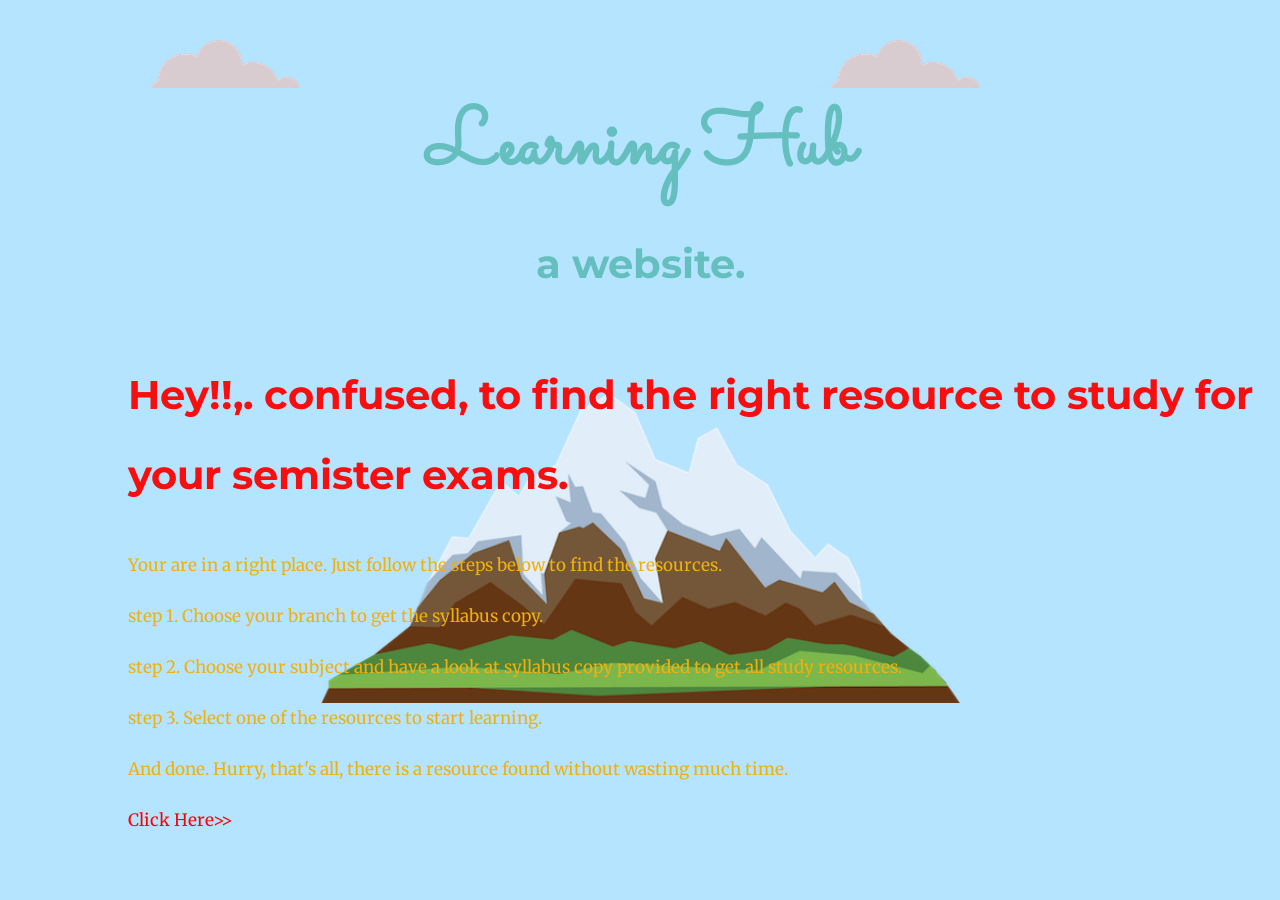
<file: index.html>
<!DOCTYPE html>
<html lang="en">

<head>
  <meta charset="UTF-8">

  <meta name="viewport" content="width=device-width, initial-scale=1.0">
  <meta name="description" content="Free study tutorials avaliable online">
    <meta name="keywords" content="HTML, CSS, JavaScript">
    <meta name="author" content="creators: Vamshi K">
  <meta http-equiv="refresh" content="10;URL='category.html'" target="_self" />
  <title>Learning Hub</title>
  <link rel="stylesheet" href="css/indexstyles.css">
  <link rel="stylesheet" href="css/index.css">
  <link rel="icon" href="images/favicon.ico">
  <link rel="preconnect" href="https://fonts.googleapis.com">
  <link rel="preconnect" href="https://fonts.gstatic.com" crossorigin>
  <link href="https://fonts.googleapis.com/css2?family=Merriweather&family=Montserrat&family=Sacramento&display=swap"
    rel="stylesheet">

</head>

<body style="margin:0;">
  <!-- ================= MAIN CONTENT ================= -->
  <div class="top-container">
    <img class="top-cloud" src="images/cloud.png" alt="cloud-img">
    <h1>Learning Hub</h1>
    <h2 class="websitecolor">a website.</h2>
    <div class="para">
      <h2>Hey!!,. confused, to find the right resource to study for your semister exams.</h2>
      <p>Your are in a right place. Just follow the steps below to find the resources.</p>
      <p>step 1. Choose your branch to get the syllabus copy.</p>
      <p>step 2. Choose your subject and have a look at syllabus copy provided to get all study resources.</p>
      <p>step 3. Select one of the resources to start learning.</p>
      <p>And done. Hurry, that's all, there is a resource found without wasting much time.</p>
      <a class="linkflow" href="category.html" target="_self">Click Here&gt;&gt;</a>
    </div>
    <img class="bottom-cloud" src="images/cloud.png" alt="cloud-img">
    <img class="img" src="images/mountain.png" width="50%" alt="mountain-img">
  </div>
</body>

</html>
</file>
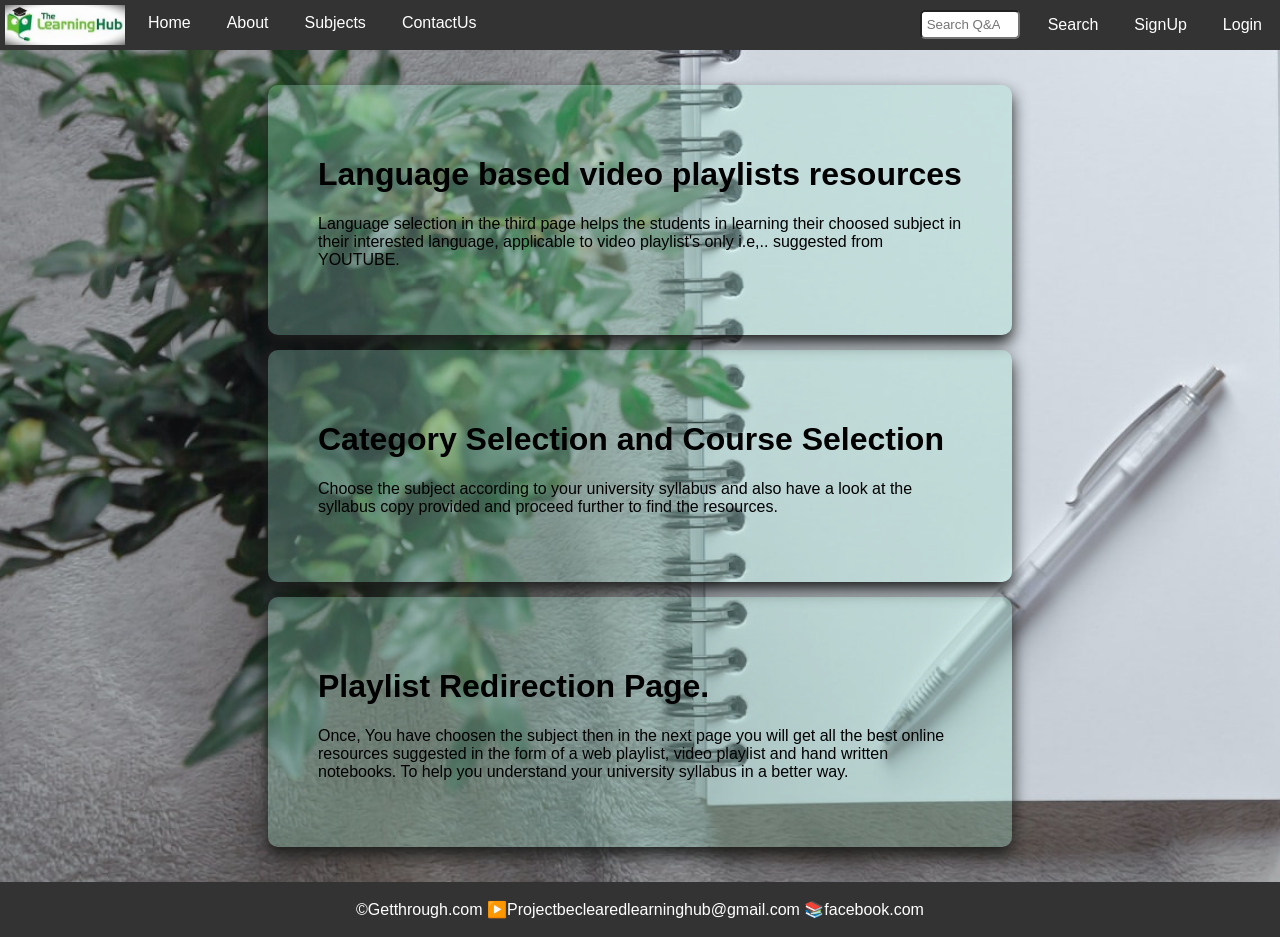
<file: about.html>
<!doctype html>
<html lang="en">

<head>
    <meta charset="utf-8">
    <meta name="viewport" content="width=device-width, initial-scale=1">
    <meta name="description" content="Free study tutorials avaliable online">
    <meta name="keywords" content="HTML, CSS, JavaScript">
    <meta name="author" content="creators: Vamshi K">
    <title>Learning Hub</title>
    <link rel="icon" href="images/favicon.ico">
    <link
        href="https://fonts.googleapis.com/css2?family=Merriweather&family=Montserrat&family=Sacramento&family=Ubuntu:wght@500&display=swap"
        rel="stylesheet">

    <link rel="stylesheet" href="css/navbar.css">
    <link rel="stylesheet" href="css/footer.css">
    <link rel="stylesheet" href="css/about.css">
</head>

<body>


    <!-- ================= HEADER ================= -->
    <div id="header-placeholder"></div>
    <!-- ================= MAIN CONTENT ================= -->
    <div class="info" style="padding: 20px; clear: both;">
        <div class="top">
            <h1>
                Language based video playlists resources
            </h1>
            <p>
                Language selection in the third page helps the students in learning their choosed subject in their interested language, applicable to video playlist's only i.e,.. suggested from YOUTUBE.
            </p>
            <!-- <span><a href="category.html" style="float:right; color:rgb(46, 10, 145);">click here&gt&gt</a></span> -->
        </div>
        <div class="middle">
            <h1>
                Category Selection and Course Selection
            </h1>
            <p>
                Choose the subject according to your university syllabus and also have a look at the syllabus copy provided and proceed further to find the resources.
            </p>
            <!-- <span><a href="category.html" style="float:right; color:rgb(46, 10, 145);">click here&gt&gt</a></span> -->
        </div>
        <div class="bottom">
            <h1>
                Playlist Redirection Page.
            </h1>
            <p>
                Once, You have choosen the subject then in the next page you will get all the best online resources suggested in the form of a web playlist, video playlist and hand written notebooks. To help
                you understand your university syllabus in a better way.
            </p>
            <!-- <span><a href="category.html" style="float:right; color:rgb(46, 10, 145);">click here&gt&gt</a></span> -->
        </div>
    </div>
    <!-- ================= FOOTER ================= -->
    <div id="footer-placeholder" class="footer"></div>




    <script src="scripts/components.js"></script>
</body>

</html>
</file>
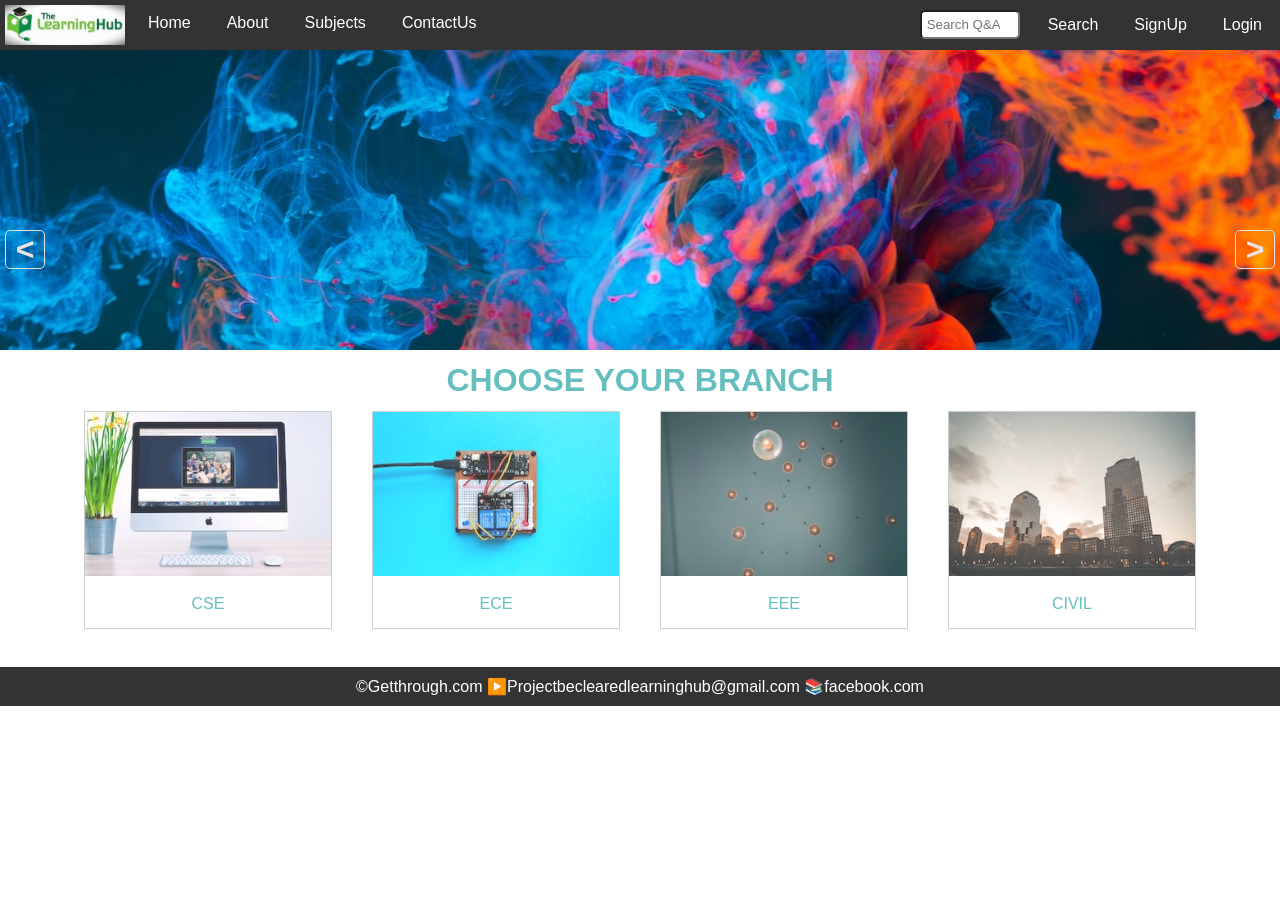
<file: category.html>
<!DOCTYPE html>
<html lang="en">

<head>
    <meta charset="UTF-8">
    <meta name="viewport" content="width=device-width, initial-scale=1.0">
    <meta name="description" content="Free study tutorials avaliable online">
    <meta name="keywords" content="HTML, CSS, JavaScript">
    <meta name="author" content="creators: Vamshi K">
    <!-- title and related icon -->
    <title>Learning Hub</title>
    <link rel="icon" href="images/favicon.ico">
    <link
        href="https://fonts.googleapis.com/css2?family=Merriweather&family=Montserrat&family=Sacramento&family=Ubuntu:wght@500&display=swap"
        rel="stylesheet">
    <!-- nav bar style -->
    <link rel="stylesheet" href="css/navbar.css">
    <link rel="stylesheet" href="css/footer.css">
    <link rel="stylesheet" href="css/category.css">
</head>

<body>
    <!-- nav-bar with media query's applied and with logo appearence on collapse and toggling with written java-scripts-->
    <!-- ================= HEADER ================= -->
    <div id="header-placeholder"></div>
    <!-- background-images(3) with two arrows to change the bg-images, loading starting bg-image with api and rest are saved images-->
    <!-- ================= MAIN CONTENT ================= -->
    <div class="top">
        <span class="top-arrows">&#62;</span>
        <span class="top-arrows" style="left:5px;">&#60;</span>
        <!-- src="https://source.unsplash.com/1350x300/?notes"  -->
        <img src="images/top-image1.jpg" width="1550" height="300" class="top-img" alt="Beclear">
        <img src="images/top-image2.jpg" width="1550" height="300" style="display:none;" class="top-img" alt="NOTES-1">
        <img src="images/top-image3.jpg" width="1550" height="300" style="display:none;" class="top-img" alt="NOTES-2">
    </div>
    <!-- heading -->
    <h1>CHOOSE YOUR BRANCH</h1>
    <!-- branch selection cards -->
    <div class="hold">
        <div class="responsive">
            <div class="gallery">
                <a target="_self" href="sub_category_transparent.html" aria-label="Computer Science Engineering">
                    <img src="images/cardimagecse.jpg" alt="I-I" width="600" height="400">
                </a>
                <a target="_self" href="sub_category_transparent.html" aria-label="Computer Science Engineering">
                    <div class="desc">CSE</div>
                </a>
            </div>
        </div>


        <div class="responsive">
            <div class="gallery">
                <a target="_self" href="#" aria-label="Electronics and Communication Engineering">
                    <img src="images/cardimageece.jpg" alt="I-II" width="600" height="400">
                </a>
                <a target="_self" href="#" aria-label="Electronics and Communication Engineering">
                    <div class="desc">ECE</div>
                </a>
            </div>
        </div>

        <div class="responsive">
            <div class="gallery">
                <a target="_self" href="#" aria-label="Electrical and Electronics Engineering">
                    <img src="images/cardimageeee.jpg" alt="II-I" width="600" height="400">
                </a>
                <a target="_self" href="#" aria-label="Electrical and Electronics Engineering">
                    <div class="desc">EEE</div>
                </a>
            </div>
        </div>

        <div class="responsive">
            <div class="gallery">
                <a target="_self" href="#" aria-label="Civil Engineering">
                    <img src="images/cardimagecivil.jpg" alt="II-II" width="600" height="400">
                </a>
                <a target="_self" href="#" aria-label="Civil Engineering">
                    <div class="desc">CIVIL</div>
                </a>
            </div>
        </div>
    </div>
    <!-- div to clear the left floated element -->
    <div class="clearfix"></div>
    <br>
    <!-- ================= FOOTER ================= -->
    <div id="footer-placeholder" class="footer"></div>




    <script src="scripts/category.js"></script>
    <script src="scripts/components.js"></script>
</body>

</html>
</file>
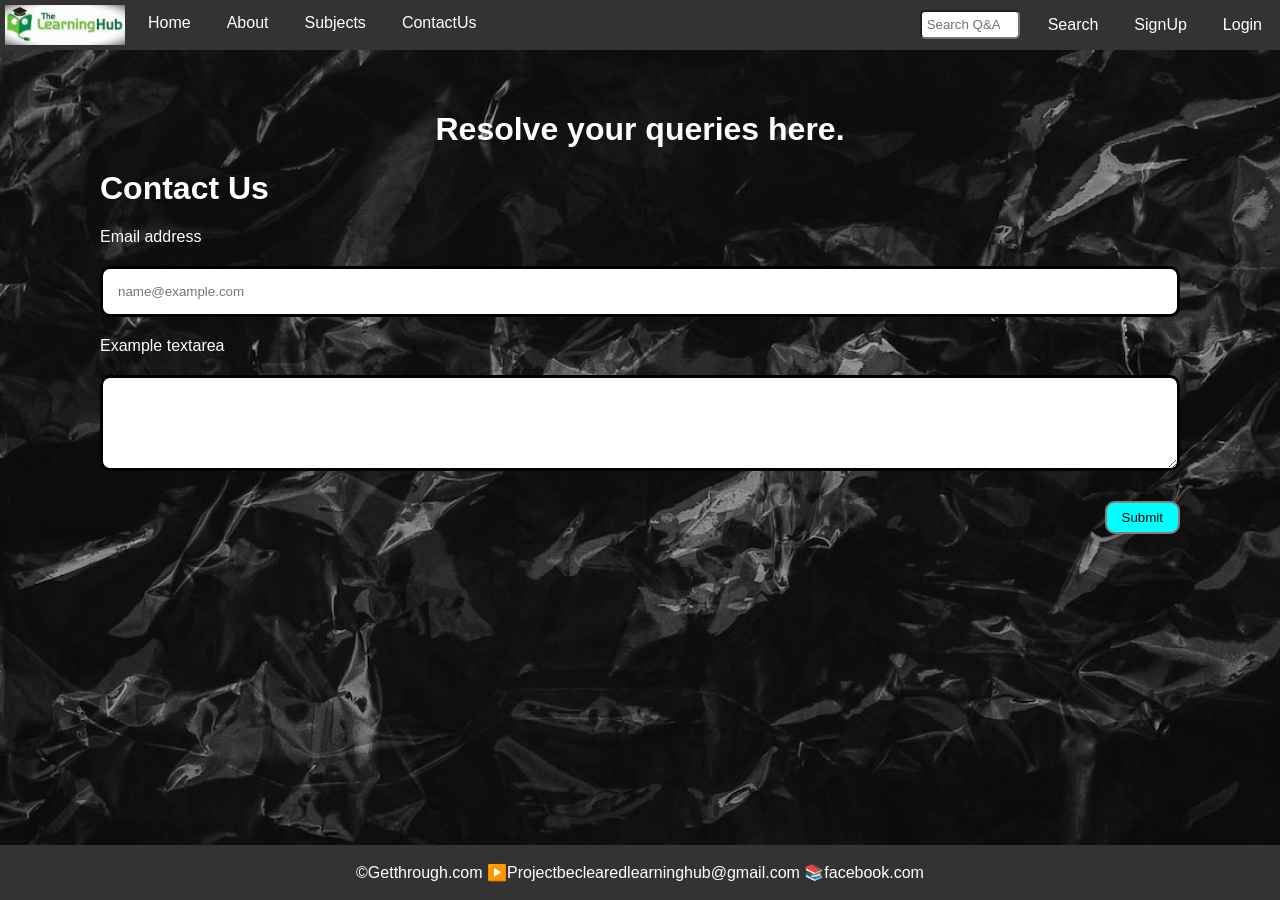
<file: contact.html>
<!doctype html>
<html lang="en">

<head>
    <meta charset="utf-8">
    <meta name="viewport" content="width=device-width, initial-scale=1">
    <meta name="description" content="Free study tutorials avaliable online">
    <meta name="keywords" content="HTML, CSS, JavaScript">
    <meta name="author" content="creators: Vamshi K">
    <title>Learning Hub</title>
    <link rel="icon" href="images/favicon.ico">
    <link
        href="https://fonts.googleapis.com/css2?family=Merriweather&family=Montserrat&family=Sacramento&family=Ubuntu:wght@500&display=swap"
        rel="stylesheet">
    <link rel="stylesheet" href="css/navbar.css">
    <link rel="stylesheet" href="css/contact.css">
    <link rel="stylesheet" href="css/footer.css">

</head>

<body>

    <!-- ================= HEADER ================= -->
    <div id="header-placeholder"></div>

    <!-- ================= MAIN CONTENT ================= -->
    <form action="mailto:Projectbeclearedlearninghub@gmail.com" method="POST" enctype="text/plain">
        <div class="container">
            <h1 style="text-align: center;">Resolve your queries here.</h1>
            <h1 class="text-center"> Contact Us</h1>
            <div class="mb-3">
                <label for="contact_email" class="form-label" reqired>Email address</label>
                <input type="email" class="form-control" name="Email" id="contact_email" placeholder="name@example.com">
            </div>
            <div class="mb-3">
                <label for="text_area" class="form-label" required>Example textarea</label>
                <textarea class="form-control" name="problem" id="text_area" rows="4"></textarea>
            </div>
            <button type="submit">Submit</button>
        </div>
    </form>
    <br>
    <!-- ================= FOOTER ================= -->
    <div id="footer-placeholder" class="footer footer-fixed"></div>
    <script>
    </script>


    <script src="scripts/components.js"></script>
</body>

</html>
</file>
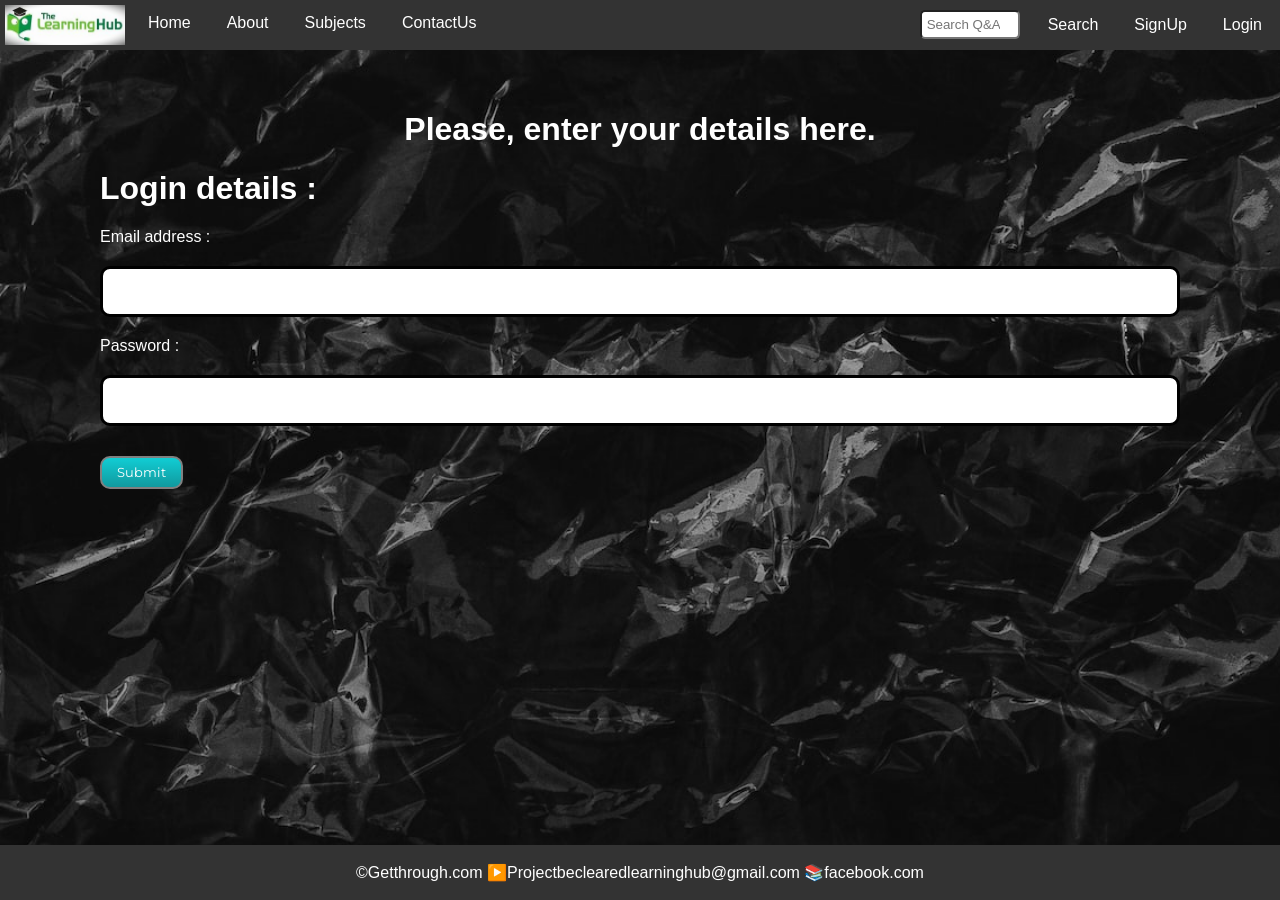
<file: discussion.html>
<!DOCTYPE html>
<html lang="en">
<head>
    <meta charset="UTF-8">
    <meta name="viewport" content="width=device-width, initial-scale=1.0">
    <title>Learning Hub - Discussion</title>
    <!-- Use same fonts as playlist -->
    <link href="https://fonts.googleapis.com/css2?family=Merriweather&family=Montserrat&family=Sacramento&family=Ubuntu:wght@500&display=swap" rel="stylesheet">
    <link rel="stylesheet" href="css/navbar.css">
    <link rel="stylesheet" href="css/footer.css">
    <link rel="stylesheet" href="css/discussion.css">
</head>
<body>
    <!-- ================= HEADER ================= -->
    <div id="header-placeholder"></div>

    <!-- ================= MAIN CONTENT ================= -->
    <main class="discussion-main">
        <div class="discussion-header">
            <a href="playlist.html" id="back-to-playlist-btn" class="back-btn">&lt;&lt; Back to Playlist</a>
            <h1 id="discussion-title">Discussion Forum</h1>
        </div>

        <div id="error-banner-container" role="alert" aria-live="assertive"></div>

        <section role="region" aria-label="Post a Question" class="post-question-section">
            <form id="post-question-form">
                <input type="text" id="question-title" placeholder="Question Title (e.g. Help with Ohm's Law)" required aria-label="Question Title">
                <textarea id="question-body" placeholder="Provide details about your question..." required aria-label="Question Body"></textarea>
                <button type="submit" id="submit-question-btn" class="btn">Submit Question</button>
            </form>
        </section>

        <section role="region" aria-label="Questions and Answers" id="questions-container" aria-live="polite">
            <!-- Questions will be dynamically loaded here -->
            <div class="loading-state">Loading discussions...</div>
        </section>

        <button id="load-more-btn" class="btn load-more-btn" style="display: none;">Load More Questions</button>
    </main>

    <!-- ================= FOOTER ================= -->
    <div id="footer-placeholder" class="footer"></div>

    <script src="scripts/auth.js"></script>
    <script src="scripts/components.js"></script>
    <script src="scripts/discussion.js"></script>
</body>
</html>
</file>
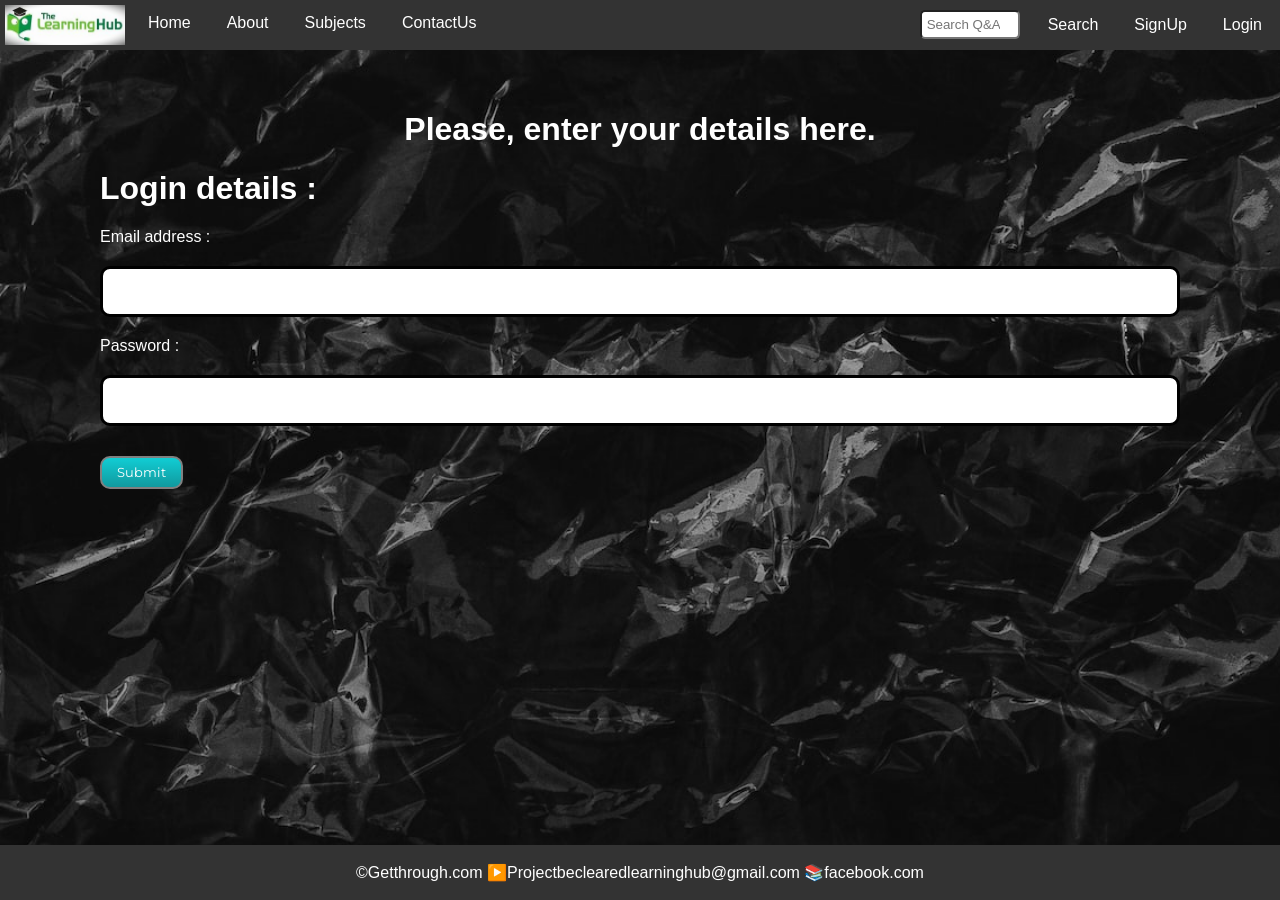
<file: login.html>
<!doctype html>
<html lang="en">

<head>
    <meta charset="utf-8">
    <meta name="viewport" content="width=device-width, initial-scale=1">
    <meta name="description" content="Free study tutorials avaliable online">
    <meta name="keywords" content="HTML, CSS, JavaScript">
    <meta name="author" content="creators: Vamshi K">
    <title>Learning Hub</title>
    <link rel="icon" href="images/favicon.ico">
    <link
        href="https://fonts.googleapis.com/css2?family=Merriweather&family=Montserrat&family=Sacramento&family=Ubuntu:wght@500&display=swap"
        rel="stylesheet">
    <link rel="stylesheet" href="css/navbar.css">
    <link rel="stylesheet" href="css/login_signup.css">
    <link rel="stylesheet" href="css/footer.css">

</head>

<body>

    <!-- ================= HEADER ================= -->
    <div id="header-placeholder"></div>


    <!-- ================= MAIN CONTENT ================= -->
    <div class="container">
        <h1 style="text-align: center;">Please, enter your details here.</h1>
        <h1>Login details : </h1>
        <div>
            <label for="contact_email" class="form-label">Email address : </label>
            <input type="email" class="form-control" name="Email" id="contact_email" required>
        </div>
        <div>
            <label for="password" class="form-label">Password : </label>
            <input type="password" class="form-control" name="pass" id="password" required>
        </div>
        <button class="btn">Submit</button>
    </div>

    <br>
    <!-- ================= FOOTER ================= -->
    <div id="footer-placeholder" class="footer footer-fixed"></div>


    <script src="scripts/login.js"></script>
    <script src="scripts/auth.js"></script>
    <script src="scripts/components.js"></script>
</body>

</html>
</file>
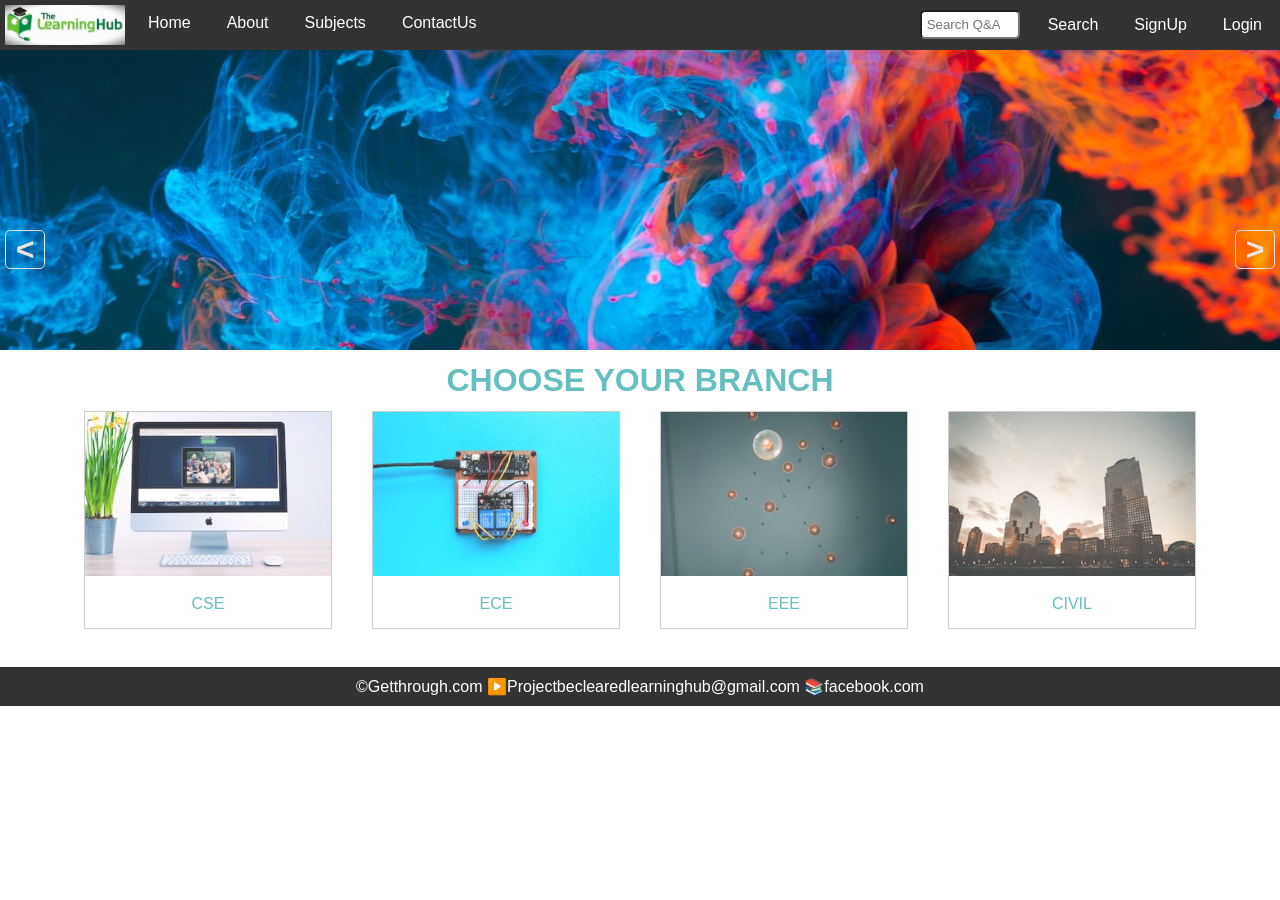
<file: playlist.html>
<!DOCTYPE html>
<html lang="en">

<head>
    <meta charset="UTF-8">
    <meta http-equiv="X-UA-Compatible" content="IE=edge">
    <meta name="viewport" content="width=device-width, initial-scale=1.0">
    <meta name="description" content="Free study tutorials avaliable online">
    <meta name="keywords" content="HTML, CSS, JavaScript">
    <meta name="author" content="creators: Vamshi K">
    <title>Learning Hub</title>
    <link rel="icon" href="images/favicon.ico">
    <link
        href="https://fonts.googleapis.com/css2?family=Merriweather&family=Montserrat&family=Sacramento&family=Ubuntu:wght@500&display=swap"
        rel="stylesheet">
    <!-- nav bar style -->
    <link rel="stylesheet" href="css/navbar.css">
    <link rel="stylesheet" href="css/footer.css">
    <link rel="stylesheet" href="css/playlist.css">

</head>

<body>
    <!-- ================= HEADER ================= -->
    <div id="header-placeholder"></div>
    <!-- ================= MAIN CONTENT ================= -->
    <span><a href="sub_category_transparent.html" style="color:rgb(38, 0, 255);">&lt;&lt;Back</a></span>
    <h1 class="font-effect-fire" style="margin-top: 10px; text-align:center; color:#f5a20a; color: white;
  text-shadow: 1px 1px 2px black, 0 0 25px blue, 0 0 5px darkblue;"><ins>"Put Your Thoughts into Action
            <span id="demo"></span>"
        </ins>
    </h1>
    <div>
        <p id="parachange" style="text-align:center; color:blue;font-size:120%;">You have chosen to learn
            <script>document.write(localStorage.getItem("subject"));</script>
        </p>
    </div><!-- https://source.unsplash.com/1350x800/?black -->
    <fieldset class="field bgimage">
        <legend>LEARNING :</legend>

        <div class="clearfix">
            <div class="box">
                <fieldset class="divsa but field">
                    <legend>WEB SITE LEARNING :</legend>

                    <h3 style="text-align:center"><ins>WEBSITE REFERENCE</ins></h3>
                    <p style="text-align:center">if you are interested to learn by your own,then click below</p>

                    <button id="webBtn" style="display:block;width:120px; margin:auto;" class="btn"><a href="#"
                            style="display:block;" target="_self" id="playlist1" aria-label="Open web reference">start learning</a></button>
                </fieldset>
            </div>

            <div class="box">
                <fieldset class="divsa but field">
                    <legend>YOUTUBE PLAYLIST LEARNING :</legend>

                    <h3 style="text-align:center"><ins>ONLINE LECTURES</ins></h3>
                    <p style="text-align:center">if you are interested to learn through videos,then click below</p>
                    <select id="lan" style="display:block; width:40%; margin: 10px auto; border-radius: 5px;"
                        aria-label="Select Video Language">
                        <option value="null">choose language</option>
                        <option value="English">English</option>
                        <option value="Hindi">Hindi</option>
                        <option value="Telugu">Telugu</option>
                    </select>
                    <button id="videoBtn" style="display:block;width:120px; margin:auto;" class="btn" ><a
                            href="#" style="display:block;" target="_self" id="playlist2" aria-label="Start video learning">start learning</a></button>
                </fieldset>
            </div>
        </div>


        <div>
            <div class="box" style="clear:left;">
                <fieldset class="divsa but field">
                    <legend>Notes :</legend>

                    <h3 style="text-align:center"><ins>NOTES DOWNLOAD</ins></h3>
                    <p style="text-align:center">if you are interested to learn by your own,then click below</p>

                    <button id="notesBtn" style="display:block;width:100px; margin:auto;" class="btn"><a
                            href="#" style="display:block;" target="_self" id="playlist3" aria-label="Download notes">Download</a></button>
                </fieldset>
            </div>

            <div class="box">
                <fieldset class="divsa but field">
                    <legend>DISCUSSION ROOM :</legend>

                    <h3 style="text-align:center">QUESTION & ANSWERS</h3>
                    <p style="text-align:center">if you have any doubts then go to click below</p>
                    <p id="discussLink" style="text-align:center; margin-bottom: 0;"><a href="#">🔒Please, Login
                            to
                            continue.</a></p>

                </fieldset>
            </div>
        </div>
        </div>

    </fieldset>
    <hr>
    <!-- ================= FOOTER ================= -->
    <div id="footer-placeholder" class="footer"></div>

    <!--<script>
        //delete localStorage.lan;
        //delete localStorage.course;
        //localStorage.clear();
    </script>-->
    <script src="scripts/auth.js"></script>
    <script src="scripts/playlist_events.js"></script>
    <script src="scripts/playlist.js"></script>
    <script src="scripts/components.js"></script>
</body>

</html>
</file>
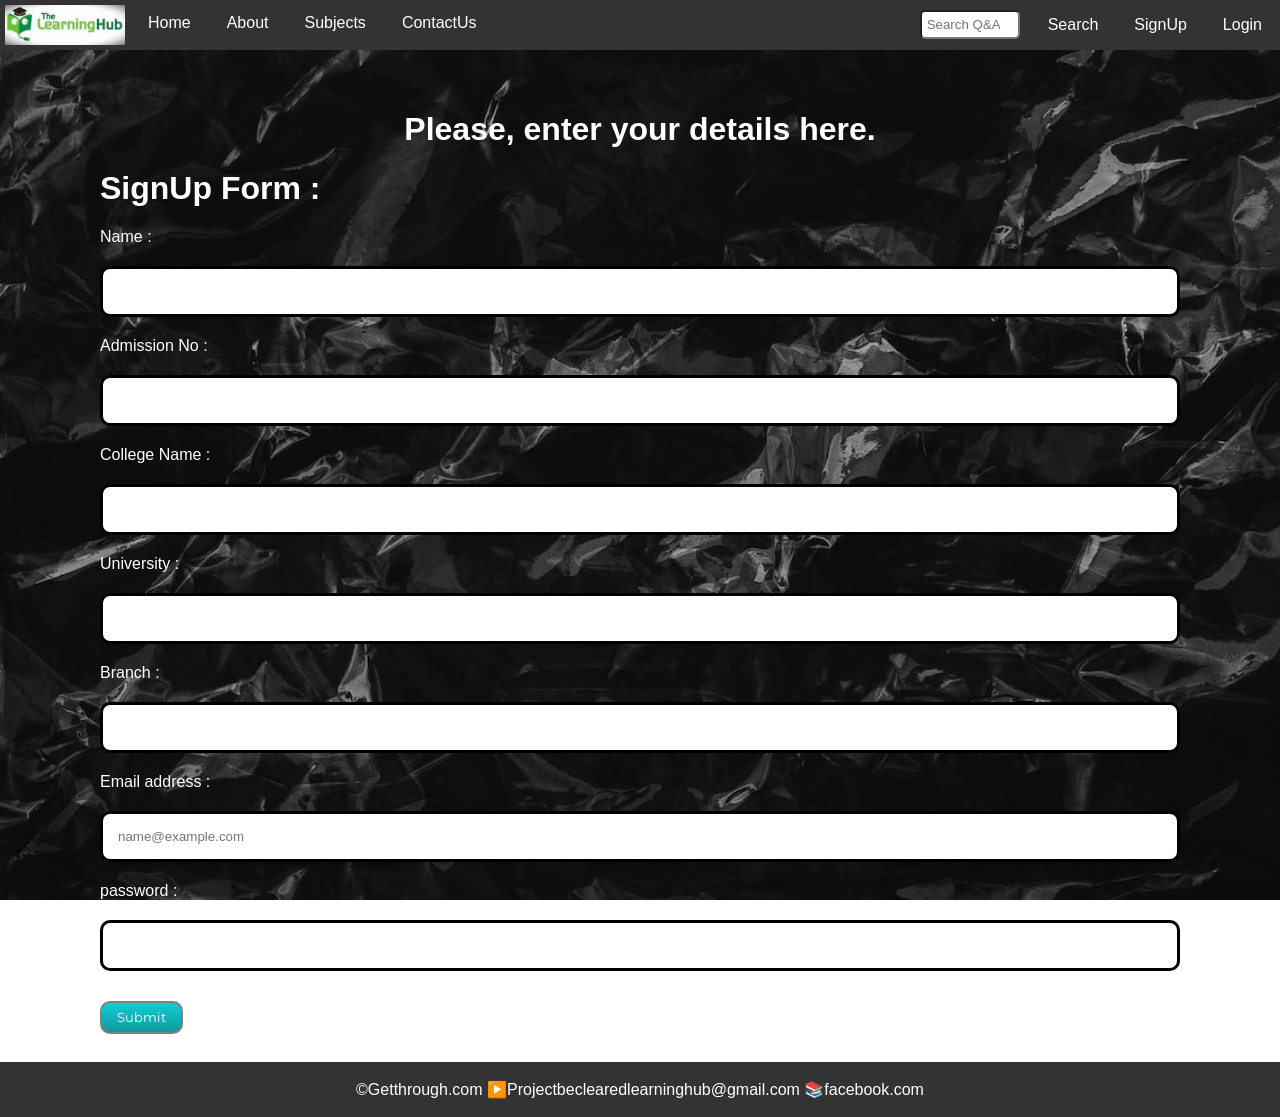
<file: signup.html>
<!doctype html>
<html lang="en">

<head>
    <meta charset="utf-8">
    <meta name="viewport" content="width=device-width, initial-scale=1">
    <meta name="description" content="Free study tutorials avaliable online">
    <meta name="keywords" content="HTML, CSS, JavaScript">
    <meta name="author" content="creators: Vamshi K">
    <title>Learning Hub</title>
    <link rel="icon" href="images/favicon.ico">
    <link
        href="https://fonts.googleapis.com/css2?family=Merriweather&family=Montserrat&family=Sacramento&family=Ubuntu:wght@500&display=swap"
        rel="stylesheet">
    <link rel="stylesheet" href="css/navbar.css">
    <link rel="stylesheet" href="css/login_signup.css">
    <link rel="stylesheet" href="css/footer.css">

</head>

<body>

    <!-- ================= HEADER ================= -->
    <div id="header-placeholder"></div>

    <!-- ================= MAIN CONTENT ================= -->
    <form>
        <div class="container">
            <h1 style="text-align: center;">Please, enter your details here.</h1>
            <h1 class="text-center">SignUp Form : </h1>
            <input style="display:none;" type="text" class="form-control" name="date" id="datatime" />
            <div class="mb-3">
                <label for="contactname" class="form-label">Name :</label>
                <input type="text" class="form-control" name="name" id="contactname" maxlength="40"
                    required>
            </div>
            <div class="mb-3">
                <label for="add" class="form-label">Admission No :</label>
                <input type="text" class="form-control" name="addno" id="add" maxlength="20"
                    required>
            </div>
            <div class="mb-3">
                <label for="college" class="form-label">College Name :</label>
                <input type="text" class="form-control" name="college" id="college" maxlength="40"
                    required>
            </div>
            <div class="mb-3">
                <label for="uni" class="form-label">University :</label>
                <input type="text" class="form-control" name="university" id="uni" maxlength="40"
                    required>
            </div>
            <div class="mb-3">
                <label for="branch" class="form-label">Branch :</label>
                <input type="text" class="form-control" name="branch" id="branch" maxlength="20"
                    required>
            </div>
            <div class="mb-3">
                <label for="contact_email" class="form-label">Email address :</label>
                <input type="email" class="form-control" name="email" id="contact_email" maxlength="40"
                    placeholder="name@example.com" required>
            </div>
            <div class="mb-3">
                <label for="text_area" class="form-label">password : </label>
                <input type="password" class="form-control" name="password" maxlength="20" id="text_area"
                    required>
            </div>
            <button type="submit" id="sub" class="btn">Submit</button>
        </div>
    </form>
    <br>
    <!-- ================= FOOTER ================= -->
    <div id="footer-placeholder" class="footer"></div>



    <script src="scripts/signup.js"></script>
    <script src="scripts/auth.js"></script>
    <script src="scripts/components.js"></script>
</body>

</html>
</file>
<file: css/indexstyles.css>
body {
  /* background-color: rgb(164, 187, 209);*/
  background-color: #B4E4FF;
  text-align: center;
  color: #40514E;
  /*font-family: verdana, sans-serif;*/
  font-family: 'Merriweather', serif;

}

h1 {
  margin-top: 50px;
  margin-bottom: 0;
  /*line-height: 2; adjust the top and bottom spacing of an elements. */
  font-family: 'Sacramento', cursive;
  color: #66BFBF;
  font-size: 500%;
  /* 100% = 16px(text-size) or 1em = 16px  */
}

.websitecolor {
  color: #66BFBF;
}

h2 {
  font-family: 'Montserrat', sans-serif;
  font-size: 2.5rem;
  color: #f70f0f;
  /*font-weight: normal; */
}

h3 {
  font-family: 'Montserrat', sans-serif;
  color: #9e2611;
}

.para {
  position: absolute;
  color: #f0b00e;
  text-align: left;
  line-height: 2;
  left: 10%;
}

a {
  text-decoration: none;
  color: #11999E;
}

a:hover {
  color: #EAF6F6;
  text-decoration: underline;
}

div.top-container {

  padding-top: 40px;
  position: relative;
}

.top-cloud {
  position: absolute;
  right: 300px;
  top: 40px;
}

.bottom-cloud {
  position: absolute;
  left: 150px;
  top: 40px;
}

.img {
  width: 50%;
  height: 100%;
}

hr {
  width: 5%;
  border: 8px dotted #32424236;
  border-bottom: none;
}
</file>
<file: css/index.css>
a:link {
  color: red;
  text-decoration: none;
}

a:hover {
  color: blue;
  text-decoration: underline;
}

.para {
  font-size: 17px;
}

@media screen and (max-width: 800px) {
  .img {
    width: 100%;
  }

  .linkflow {
    display: block;
    text-align: right;
    padding-right: 20px;
  }

  .para {
    line-height: 1.5;
  }
}
</file>
<file: css/navbar.css>
/* box-sizing */
* {
    box-sizing: border-box;
}

/* --horizintal rule style--*/

hr {
    border-style: none;
    border-top-style: dotted;
    border-color: grey;
    border-width: 3px;
    /*width: 5%;*/
}

/*   --nav bar style--   */
#logo {
    display: none;
    color: white;
    width: 120px;
    margin: 10px;
    padding: 5px;
    border-radius: 5px;
}

.logoitems {
    display: none;
}

#header-placeholder {
    position: sticky;
    top: 0;
    z-index: 3;
}

#navdisplay {
    display: block;
}

nav ul {
    list-style-type: none;
    margin: 0;
    padding: 0;
    overflow: hidden;
    background-color: #333;

}

nav li.ali {
    float: left;
}

nav .right {
    float: right;

}

nav .right li {
    float: left;

}

.btn {
    background: #11cdd4;
    background-image: -webkit-linear-gradient(top, #11cdd4, #11999e);
    background-image: -moz-linear-gradient(top, #11cdd4, #11999e);
    background-image: -ms-linear-gradient(top, #11cdd4, #11999e);
    background-image: -o-linear-gradient(top, #11cdd4, #11999e);
    background-image: linear-gradient(to bottom, #11cdd4, #11999e);
    -webkit-border-radius: 8;
    -moz-border-radius: 8;
    border-radius: 8px;
    font-family: 'Montserrat', sans-serif;
    color: #ffffff;
    font-size: 0.8rem;
    border: 0;
    margin-top: 10px;
    text-decoration: none;
}

.btn:hover {
    background:  #30e3cb;
    background-image: -webkit-linear-gradient(top,  #30e3cb,  #2bc4ad);
    background-image: -moz-linear-gradient(top,  #30e3cb,  #2bc4ad);
    background-image: -ms-linear-gradient(top,  #30e3cb,  #2bc4ad);
    background-image: -o-linear-gradient(top,  #30e3cb,  #2bc4ad);
    background-image: linear-gradient(to bottom,  #30e3cb,  #2bc4ad);
    text-decoration: none;
    }


nav input {

    width: 100px;
    margin: 10px;
    padding: 5px;
    border-radius: 5px;

}

nav li a {
    display: block;
    color: white;
    text-align: center;
    padding: 14px 18px;
    text-decoration: none;
}

nav li a:hover {
    background-color: green;

}

div.bottom {
    margin-top: 10px;
    height: 100%;
}

@media only screen and (max-width: 900px) {

    nav li.ali,
    nav .right li,
    nav .right {
        float: none;

    }

    nav #navdisplay {
        display: none;
    }

    nav #logo {
        display: inline-block;
        padding: 5px 0 2px 0;
        margin: 0;
    }

    nav .logoimg {
        width: 120px;
        height: 40px;
        margin: 0px;
        border-radius: 0px;
    }

    nav #logo-div-close {
        display: none;
        float: right;
        margin: 10px 10px 0 0;
        padding: 10px;
        background-color: #383737;
        border: 1px solid grey;
        border-radius: 5px;
    }

    nav #logo-div-open {
        display: block;
        float: right;
        margin: 10px 10px 0 0;
        padding: 10px;
        background-color: #383737;
        border: 1px solid grey;
        border-radius: 5px;
    }

    nav .logoitems:hover {
        border: 2px solid rgb(209, 204, 204);

    }

    nav .logoitem {
        display: block;
        width: 15px;
        height: 1px;
        margin-top: 1px;
        border: 1px solid rgb(148, 146, 146);
    }

    nav {

        position: static;
        height: auto;
        width: 100%;
        background-color: #333;
        overflow: auto;

    }

    nav .dropdown {

        display: block;

    }

    nav ul {
        overflow: auto;
    }

    nav li a {
        text-align: left;
    }

    nav #navdisplay {
        display: none;
        width: 100%;
        background-color: #333;
    }

    nav li.ali,
    nav .right,
    nav .right li {
        float: none;
        display: block;
        width: 100%;
        text-align: left;
    }

    nav .user-greeting {
        display: block;
        padding: 10px 18px;
        color: #ffffff !important;
        white-space: normal;
        word-break: break-word;
    }

    nav input {
        display: block;
        width: calc(100% - 36px);
        margin: 10px 18px;
    }

}

.dropdown {

    display: inline-block;

}

.dropdown-content {
    display: none;
    position: absolute;
    min-width: 150px;
    background-color: #f9f9f9;
    border-radius: 5px;
    box-shadow: 0 8px 16px 0 rgba(30, 3, 41, 0.2);
    z-index: 2;

}

.dropdown-content a {
    display: block;
    padding: 12px 16px;
    color: black;
    text-align: left;
}

.dropdown:hover .dropdown-content {
    display: inline;

}

.dropdown-content a:hover {
    background: #f1f1f1;

}
/* Ensure user greeting matches header typography and alignment */
nav .right {
  display: flex;
  align-items: center;
  height: 100%;
}

nav .right li {
  display: flex;
  align-items: center;
}

nav .user-greeting {
  color: #ffffff !important;
  font-size: 0.95rem;
  padding: 0 12px;
  white-space: nowrap;
}

nav .user-greeting strong {
  color: #30e3cb; /* Accent color matching button hover state */
  font-weight: 700;
}

nav #logout-btn {
  color: #ffffff;
  display: block;
  padding: 14px 18px;
  text-decoration: none;
}

nav #logout-btn:hover {
  background-color: #ff4d4d;
  color: #ffffff;
  border-radius: 4px;
}
</file>
<file: css/footer.css>
.footer {
    padding: 18px;
    background-color: #333;
    text-align: center;
    color: white;
    overflow: auto;
}

.footer-fixed {
    position: fixed;
    bottom: 0;
    left: 0;
    right: 0;
}

@media screen and (max-width: 700px) {
    .footer-fixed {
        position: static;
    }
}
</file>
<file: css/about.css>
* { box-sizing: border-box; }
body {
    font-family: "montserrat-bold", Arial;
    margin: 0;
    background-image: url('../images/aboutbgimage1.jpg');
    background-repeat: no-repeat;
    background-attachment: fixed;
    background-size: cover;
    display: flex;
    flex-direction: column;
    min-height: 100vh;
}
div.info {
    height: 100%;
    flex-grow: 1;
}
.info div {
    padding: 50px;
    width: 60%;
    margin: 15px auto;
    box-shadow: 0 8px 16px 0 rgb(28, 29, 28);
    background-color: rgba(161, 233, 209, 0.3);
    color: black;
    border: 0px solid #333;
    border-radius: 10px;
}
.info div:hover {
    background-color: rgb(205, 236, 226, 0.4);
    font-size: 17px;
}
@media screen and (max-width: 750px) {
    div.info {
        margin-top: 0;
        margin-left: 0;
    }
    .info div {
        box-sizing: border-box;
        margin: 25px auto;
        width: 90%;
        padding: 20px 5%;
    }
}
</file>
<file: css/category.css>
body {
    font-family: "montserrat-black", Arial;
    margin: 0;
}

div.top {
    width: 100%;
    height: 300px;
    background-color: lawngreen;
    position: relative;
    overflow: hidden;
}

.top .top-arrows {
    position: absolute;
    width: 40px;
    color: rgb(240, 226, 226);
    border: 1px solid rgb(228, 225, 225);
    border-radius: 5px;
    font-weight: 900;
    top: 180px;
    font-size: 2em;
    text-align: center;
    right: 5px;
    z-index: 1;
}

h1 {
    /* font-family: 'Sacramento', cursive, "montserrat-black", Arial; */
    color: #66BFBF;
    text-align: center;
    margin: 12px;
}

div.gallery {
    border: 1px solid #ccc;
}

div.gallery:hover {
    border: 1px solid #777;
    box-shadow: 0 8px 16px 0 green;
}

div.gallery img {
    width: 100%;
    height: auto;
    opacity: 0.8;
}

div.gallery img:hover {
    opacity: 1;
}

div.gallery a {
    text-decoration: none;
}

div.desc {
    /* font-family: 'Sacramento', cursive; */
    color: #66BFBF;
    padding: 15px;
    text-align: center;
}

div.hold {
    width: 90%;
    margin: auto;
}

.responsive {
    padding: 0px 20px;
    float: left;
    width: 24.99999%;
}

.clearfix:after {
    content: "";
    display: table;
    clear: both;
}

.footer {
    font-size: 1rem;
    padding: 10px 5px;
    text-align: center;
    color: white;
    background: #333;
    margin-top: 20px;
    overflow: auto;
}

@media only screen and (max-width: 900px){
    .responsive {
        width: 49.99999%;
        margin: 10px 0;
    }
    #logo {
        margin:0;
    }
}
@media only screen and (max-width: 600px) {
    .responsive {
        width: 90%;
        float: none;
        margin: 25px auto;
        padding: 0;
    }
    div.hold {
        width: 100%;
    }
    div.gallery img {
        opacity: 1;
    }
    div.gallery {
        box-shadow: 0 8px 16px 0 green;
    }
}
</file>
<file: css/contact.css>
* {
    box-sizing: border-box;
}

body {
    font-family: "montserrat-bold", Arial;
    margin: 0;
    /* https://source.unsplash.com/1550x800/?notes */
    background-image: url('../images/contactimage1.jpg');
    background-repeat: no-repeat;
    background-attachment: fixed;
    background-size: cover;
    color: white;
}

.container {
    padding: 40px 100px 0 100px;
}

.form-lable,
.form-control {
    display: block;
}

.form-control:focus {
    border: 3px solid green;
    box-shadow: 2px 5px 8px 5px rgb(216, 210, 196);
}

.form-control {
    width: 100%;
    margin: 20px 0;
    padding: 15px;
    border: 3px solid black;
    border-radius: 10px;
}

.container button {
    float: right;
    margin: 10px 0;
    padding: 7px 15px;
    border: 2px solid grey;
    background-color: aqua;
    border-radius: 10px;
}

@media screen and (max-width: 700px) {
    .container {
        padding: 20px 5%;
        margin-bottom: 50px;
    }

    .container button {
        padding: 5px 10px;
    }
}
</file>
<file: css/discussion.css>
* {
  box-sizing: border-box;
}

body {
  font-family: "montserrat-black", Arial;
  margin: 0;
  color: #333;
  display: flex;
  flex-direction: column;
  min-height: 100vh;
  background-color: #f9f9f9;
}

.discussion-main {
  flex-grow: 1;
  width: 90%;
  max-width: 800px;
  margin: 20px auto;
}

.discussion-header {
  margin-bottom: 20px;
}

.back-btn {
  color: rgb(38, 0, 255);
  text-decoration: none;
  font-weight: bold;
}

#discussion-title {
  color: #11999e;
  margin-top: 10px;
  text-align: center;
}

.post-question-section {
  background: #fff;
  padding: 20px;
  border-radius: 8px;
  box-shadow: 0 2px 4px rgba(0, 0, 0, 0.1);
  margin-bottom: 30px;
}

#post-question-form {
  display: flex;
  flex-direction: column;
  gap: 15px;
}

#post-question-form input,
#post-question-form textarea {
  width: 100%;
  padding: 10px;
  border: 1px solid #ccc;
  border-radius: 4px;
  font-family: inherit;
}

#post-question-form textarea {
  min-height: 100px;
  resize: vertical;
}

.btn {
  background: #11cdd4;
  background-image: linear-gradient(to bottom, #11cdd4, #11999e);
  border-radius: 8px;
  font-family: "Montserrat", sans-serif;
  color: #ffffff;
  font-size: 0.9rem;
  border: 0;
  padding: 10px 20px;
  cursor: pointer;
  align-self: flex-start;
  text-decoration: none;
}

.btn:hover {
  background: #30e3cb;
  background-image: linear-gradient(to bottom, #30e3cb, #2bc4ad);
}

.btn:disabled {
  background: #ccc;
  cursor: not-allowed;
}

/* Question Cards */
.question-card {
  background: #fff;
  padding: 20px;
  border-radius: 8px;
  box-shadow: 0 2px 4px rgba(0, 0, 0, 0.1);
  margin-bottom: 20px;
  max-width: 100%;
  box-sizing: border-box;
  overflow-wrap: anywhere;
  word-break: break-word;
  hyphens: auto;
}

.question-header {
  display: flex;
  flex-wrap: wrap;
  gap: 15px;
  margin-bottom: 10px;
}

.vote-section {
  display: flex;
  flex-direction: column;
  align-items: center;
  gap: 5px;
}

.vote-btn {
  background: none;
  border: none;
  cursor: pointer;
  font-size: 1.2rem;
  color: #666;
  padding: 0;
}

.vote-btn:hover {
  color: #11999e;
}

.vote-btn:disabled {
  color: #ccc;
  cursor: not-allowed;
}

.question-content {
  flex-grow: 1;
}

.question-content h3 {
  margin: 0 0 5px 0;
  color: #333;
  overflow-wrap: anywhere;
  word-break: break-word;
  hyphens: auto;
}

.question-meta {
  font-size: 0.8rem;
  color: #777;
  margin-bottom: 10px;
  display: flex;
  flex-wrap: wrap;
  overflow-wrap: anywhere;
  word-break: break-word;
  hyphens: auto;
}

.post-body,
.question-body,
.answer-body {
  line-height: 1.5;
  margin-bottom: 10px;
  overflow-wrap: anywhere;
  word-break: break-word;
  hyphens: auto;
}

.post-actions {
  display: flex;
  flex-wrap: wrap;
  gap: 10px;
  font-size: 0.85rem;
}

.action-btn {
  background: none;
  border: none;
  color: #0066cc;
  cursor: pointer;
  padding: 0;
}

.action-btn:hover {
  text-decoration: underline;
}

/* Answers Section */
.answers-section {
  margin-top: 20px;
  border-top: 1px solid #eee;
  padding-top: 15px;
}

.answers-section h4 {
  margin-top: 0;
  margin-bottom: 15px;
  color: #555;
}

.answer-card {
  display: flex;
  flex-wrap: wrap;
  gap: 15px;
  padding: 15px;
  background: #fdfdfd;
  border: 1px solid #eaeaea;
  border-radius: 6px;
  margin-bottom: 15px;
  max-width: 100%;
  box-sizing: border-box;
  overflow-wrap: anywhere;
  word-break: break-word;
  hyphens: auto;
}

.answer-content {
  flex-grow: 1;
}

.accepted-badge {
  display: inline-block;
  background-color: #e6f4ea;
  color: #137333;
  padding: 3px 8px;
  border-radius: 12px;
  font-size: 0.75rem;
  font-weight: bold;
  margin-bottom: 8px;
}

.reply-form {
  display: flex;
  flex-direction: column;
  gap: 10px;
  margin-top: 15px;
}

.reply-form textarea {
  width: 100%;
  padding: 10px;
  border: 1px solid #ccc;
  border-radius: 4px;
  font-family: inherit;
  resize: vertical;
  min-height: 60px;
}

.load-more-btn {
  display: block;
  margin: 0 auto 30px auto;
}

.loading-state {
  text-align: center;
  padding: 20px;
  color: #666;
  font-style: italic;
}

.error-msg {
  color: red;
  font-size: 0.8rem;
  margin-top: 5px;
}

#questions-container {
  max-width: 100%;
  box-sizing: border-box;
}

/* API Error Banner */
.api-error-banner {
  background-color: #ffebee;
  color: #c62828;
  padding: 15px;
  border-radius: 4px;
  margin-bottom: 20px;
  border-left: 5px solid #c62828;
  display: flex;
  justify-content: space-between;
  align-items: center;
}

.api-error-banner .close-error-btn {
  background: none;
  border: none;
  color: #c62828;
  font-size: 1.2rem;
  cursor: pointer;
  padding: 0;
  margin-left: 10px;
}

/* ==========================================================================
   Mobile Responsiveness (<600px Viewport)
   ========================================================================== */

@media only screen and (max-width: 600px) {
  .discussion-main {
    width: 90%;
    margin: 10px auto;
  }

  .post-question-section {
    padding: 15px;
    width: 100%;
    margin: 10px 0 20px 0;
  }

  .question-card,
  .answer-card {
    padding: 12px;
    width: 100%;
    margin: 10px 0;
    box-sizing: border-box;
  }

  /* Force vote section & content to remain side-by-side */
  .question-header,
  .answer-card {
    display: flex;
    flex-direction: row;
    align-items: flex-start;
    gap: 10px;
  }

  /* Compact, non-shrinking vertical vote column on the left */
  .vote-section {
    display: flex;
    flex-direction: column;
    align-items: center;
    justify-content: flex-start;
    flex-shrink: 0;
    min-width: 30px;
    gap: 2px;
  }

  /* Allow text content to take remaining space and handle text wraps */
  .question-content,
  .answer-content {
    flex: 1;
    min-width: 0;
    overflow-wrap: anywhere;
    word-break: break-word;
  }

  /* Touch-friendly full-width buttons & input fields */
  .btn {
    width: 100%;
    text-align: center;
  }

  #post-question-form input,
  #post-question-form textarea,
  .reply-form textarea {
    width: 100%;
    box-sizing: border-box;
  }
}
</file>
<file: css/login_signup.css>
* {
    box-sizing: border-box;
}

body {
    font-family: "montserrat-bold", Arial;
    margin: 0;
    /* https://source.unsplash.com/1550x800/?notes */
    background-image: url('../images/contactimage1.jpg');
    background-repeat: no-repeat;
    background-attachment: fixed;
    background-size: cover;
    color: white;
}

.container {
    padding: 40px 100px 0 100px;
}

.form-lable,
.form-control {
    display: block;
}

.form-control:focus {
    border: 3px solid green;
    box-shadow: 2px 5px 8px 5px rgb(216, 210, 196);
}

.form-control {
    width: 100%;
    margin: 20px 0;
    padding: 15px;
    border: 3px solid black;
    border-radius: 10px;
}

.container button {
    margin: 10px 0;
    padding: 7px 15px;
    border: 2px solid grey;
    background-color: aqua;
    border-radius: 10px;
}

@media screen and (max-width: 700px) {
    .container {
        padding: 20px 5%;
        margin-bottom: 50px;
    }
    .container button {
        padding: 5px 10px;
    }
}
</file>
<file: css/playlist.css>
* {
  box-sizing: border-box;
}

.divsa {
  /*width: 500px;*/
  padding: 20px;
}

.box {
  float: left;
  width: 50%;
  padding: 20px;
}

.bgimage {
  /*https://source.unsplash.com/1200x1200/?notes*/
  background-image: url('../images/playlistbgimage1.jpg');
  background-repeat: no-repeat;
  background-attachment: fixed;
  background-size: cover;
}

.clearfix::after {
  content: "";
  clear: both;
  display: table;
}

body {
  font-family: "montserrat-black", Arial;
  margin: 0;
  /*background-color:hsl(119, 100%, 91%); remove*/
  color: white;
}

.link0 {
  background-color: cyan;
  margin: 0px 0px 0px 0px;
  border: 2px solid cyan;
  border-radius: 20px;
  font-size: 110%;
}

.field {
  border-radius: 20px;
  border: 3px outset #00ffff;
  font-size: 1rem;
}

.btn {
  background: #11cdd4;
  background-image: -webkit-linear-gradient(top, #11cdd4, #11999e);
  background-image: -moz-linear-gradient(top, #11cdd4, #11999e);
  background-image: -ms-linear-gradient(top, #11cdd4, #11999e);
  background-image: -o-linear-gradient(top, #11cdd4, #11999e);
  background-image: linear-gradient(to bottom, #11cdd4, #11999e);
  -webkit-border-radius: 8;
  -moz-border-radius: 8;
  border-radius: 8px;
  font-family: 'Montserrat', sans-serif;
  color: #ffffff;
  font-size: 0.9rem;
  border: 0;
  margin-top: 10px;
  text-decoration: none;
}

.btn:hover {
  background:  #30e3cb;
  background-image: -webkit-linear-gradient(top,  #30e3cb,  #2bc4ad);
  background-image: -moz-linear-gradient(top,  #30e3cb,  #2bc4ad);
  background-image: -ms-linear-gradient(top,  #30e3cb,  #2bc4ad);
  background-image: -o-linear-gradient(top,  #30e3cb,  #2bc4ad);
  background-image: linear-gradient(to bottom,  #30e3cb,  #2bc4ad);
  text-decoration: none;
  }
.btn a {
  color: white;
  text-decoration: none;
}
.field1 {
  background-image: conic-gradient(#d9fa00 15%, #ffffb5);
  background-repeat: no-repeat;
  background-size: cover;
  background-attachment: fixed;
  opacity: 1;
  border-radius: 20px;
  border: 3px solid black;
}

.field2:hover {
  background-color: #76ff00;
}

.pro:hover {
  background-color: #00ec00;
}

legend {
  color: black;
  background-color: #26C6DA;
  /* font-family: 'Sacramento', cursive; */
  color: #fff;
}

.but0 {
  background-color: rgb(117, 238, 69);
  border-radius: 20px;
  color: black;
  padding: 0;
  font-size: 0.8rem;
}

#playlist1, #playlist2, #playlist3 {
  padding: 5px;
}

.but:hover {
  background-color: rgba(0, 183, 255, 0.3);
}

.but1:hover {
  background-color: #00ec00;
  color: red;
}

.but2 {
  display: block;
  background-color: rgb(139, 233, 183);
  border-radius: 20px;
  padding: 20px 0px;
  color: #ff0000;
  width: 200px;
  margin: 20px auto;
  font-family: Times, serif, "Times New Roman";
  font-size: 80%;
}

.but2:hover {
  background-color: #76ff00;
  color: black;
}

@media screen and (max-width: 800px) {
  .box {
    float: none;
    width: 100%;
    padding: 10px 0;
  }
  .but {
    background-color: rgba(58, 202, 228, 0.2);
  }
  .but:hover {
    background-color: none;
  }
  .divsa {
    width: 90%;
    margin: 0 auto;
  }
}
</file>
